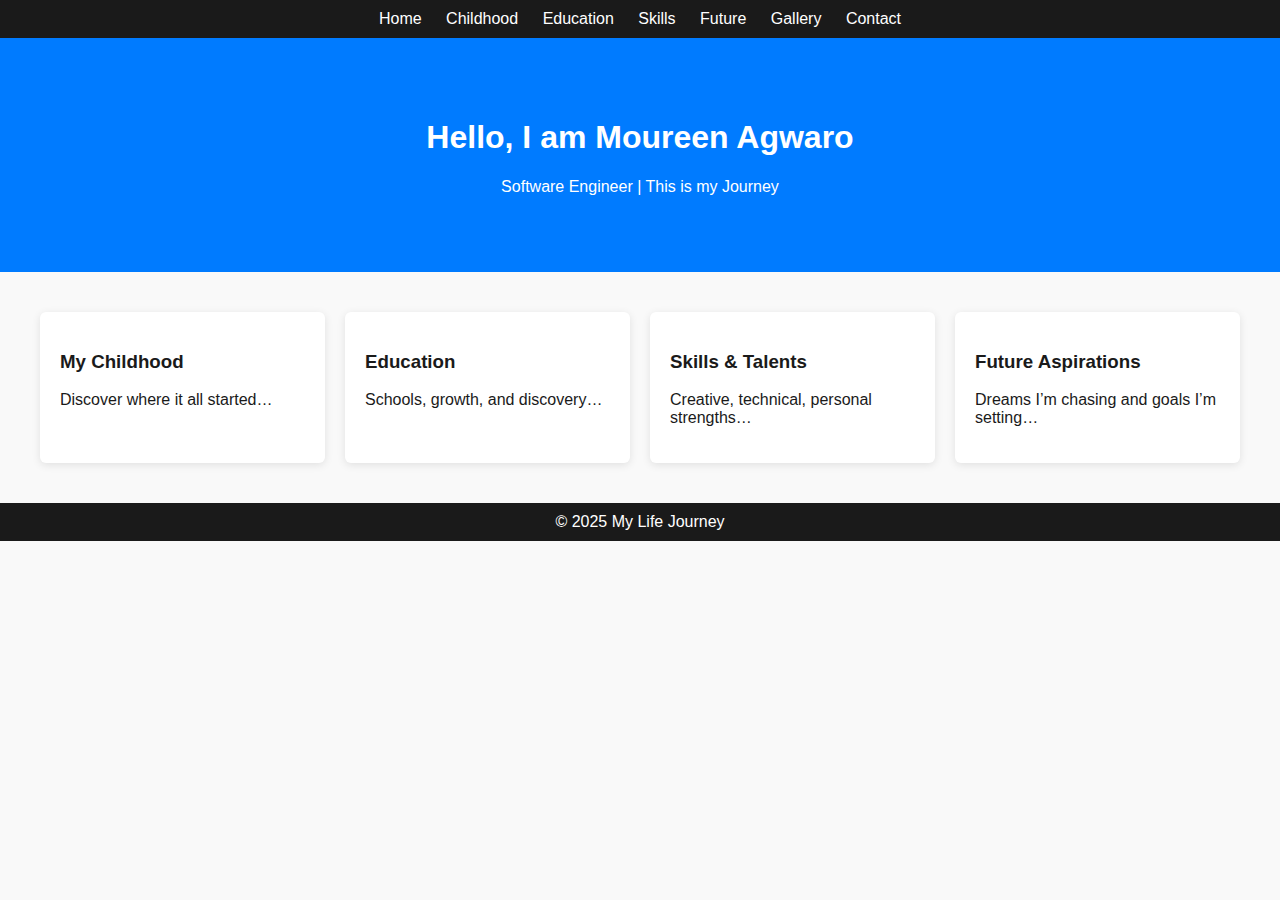
<file: index.html>
<!DOCTYPE html>
<html lang="en">
<head>
  <meta charset="UTF-8" />
  <meta name="viewport" content="width=device-width, initial-scale=1.0"/>
  <title>Home - My Life Journey</title>
  <link rel="stylesheet" href="style.css"/>
</head>
<body>

  <header>
    <nav>
      <a href="index.html">Home</a>
      <a href="childhood.html">Childhood</a>
      <a href="education.html">Education</a>
      <a href="skills.html">Skills</a>
      <a href="future.html">Future</a>
      <a href="gallery.html">Gallery</a>
      <a href="contact.html">Contact</a>
    </nav>
  </header>

  <section class="hero">
    <h1>Hello, I am Moureen Agwaro</h1>
    <p>Software Engineer | This is my Journey</p>
  </section>

  <section class="card-grid">
    <div class="card"><h3>My Childhood</h3><p>Discover where it all started…</p></div>
    <div class="card"><h3>Education</h3><p>Schools, growth, and discovery…</p></div>
    <div class="card"><h3>Skills & Talents</h3><p>Creative, technical, personal strengths…</p></div>
    <div class="card"><h3>Future Aspirations</h3><p>Dreams I’m chasing and goals I’m setting…</p></div>
  </section>

  <footer>© 2025 My Life Journey</footer>
  <script src="script.js"></script>
</body>
</html>
</file>
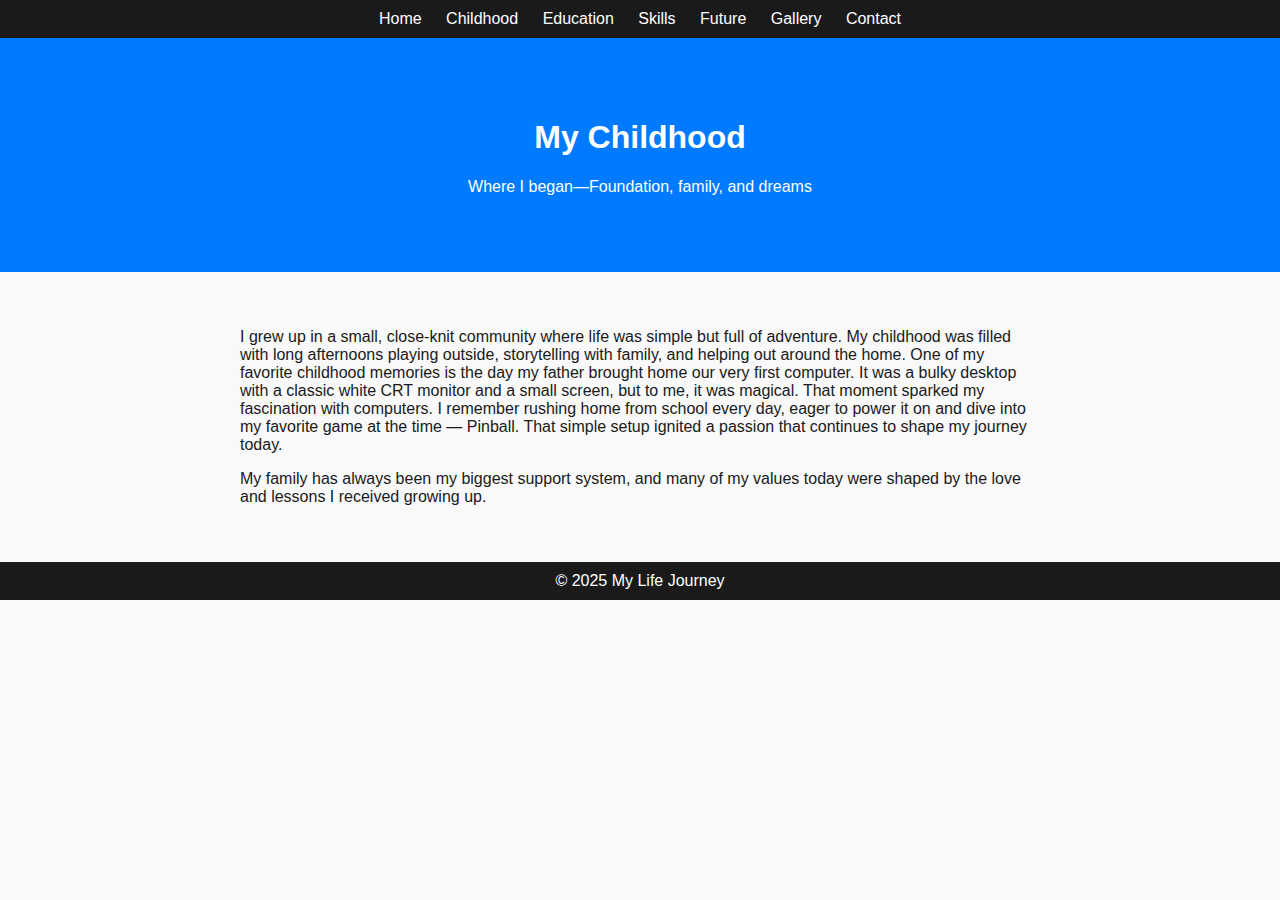
<file: childhood.html>
<!DOCTYPE html>
<html lang="en">
<head>
  <meta charset="UTF-8"/>
  <meta name="viewport" content="width=device-width, initial-scale=1.0"/>
  <title>Childhood</title>
  <link rel="stylesheet" href="style.css"/>
</head>
<body>

  <header>
    <nav>
      <a href="index.html">Home</a>
      <a href="childhood.html">Childhood</a>
      <a href="education.html">Education</a>
      <a href="skills.html">Skills</a>
      <a href="future.html">Future</a>
      <a href="gallery">Gallery</a>
      <a href="contact.html">Contact</a>
    </nav>
  </header>

  <section class="hero">
    <h1>My Childhood</h1>
    <p>Where I began—Foundation, family, and dreams</p>
  </section>

  <section class="story">
    <p>I grew up in a small, close-knit community where life was simple but full of adventure. My childhood was filled with long afternoons playing outside, storytelling with family, and helping out around the home.
        One of my favorite childhood memories is the day my father brought home our very first computer. It was a bulky desktop with a classic white CRT monitor and a small screen, but to me, it was magical. That moment sparked my fascination with computers. I remember rushing home from school every day, eager to power it on and dive into my favorite game at the time — Pinball. 
        That simple setup ignited a passion that continues to shape my journey today.
    </p>
    <p>My family has always been my biggest support system, and many of my values today were shaped by the love and lessons I received growing up.</p>
  </section>

  <footer>© 2025 My Life Journey</footer>
</body>
</html>
</file>
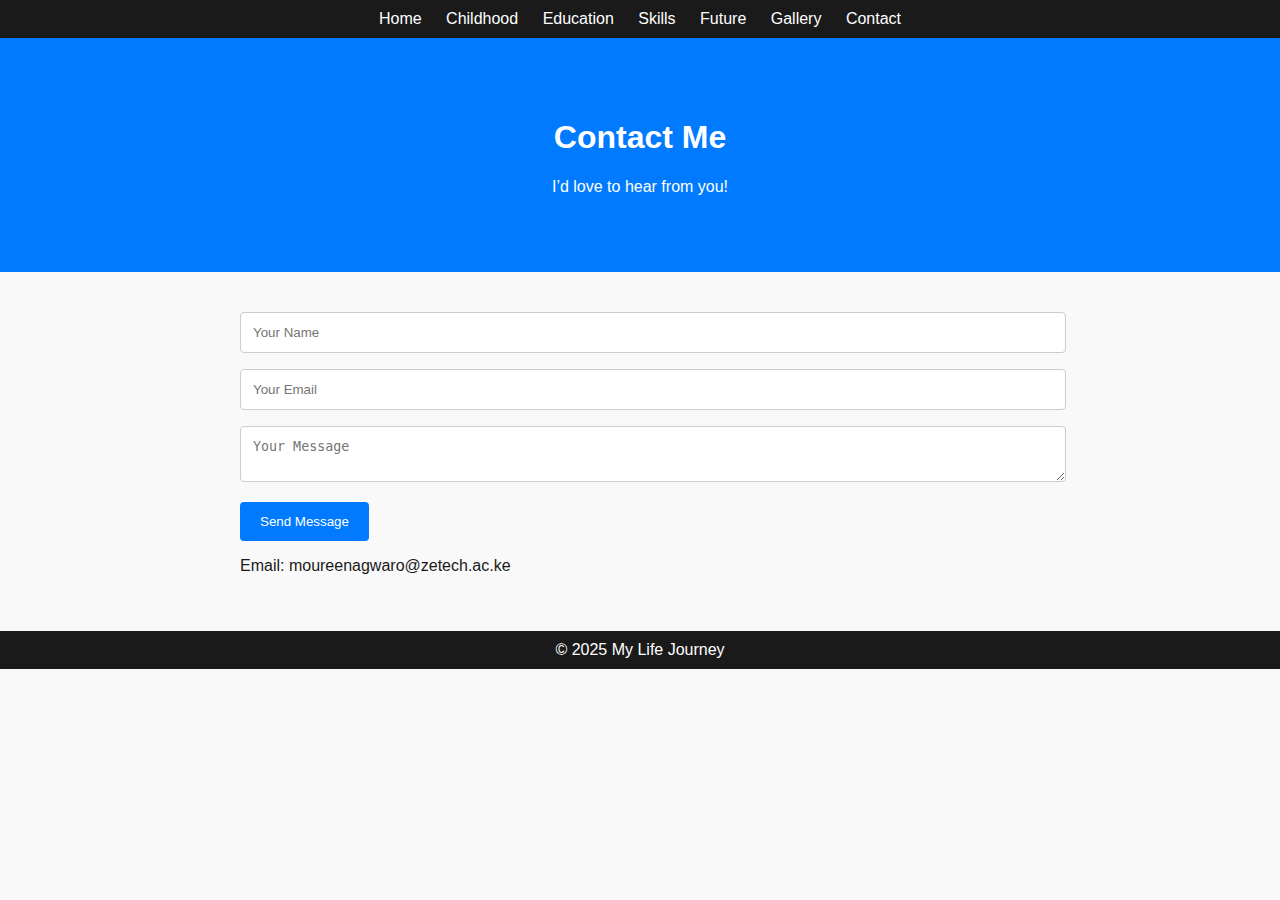
<file: contact.html>
<!DOCTYPE html>
<html lang="en">
<head>
  <meta charset="UTF-8"/>
  <meta name="viewport" content="width=device-width, initial-scale=1.0"/>
  <title>Contact</title>
  <link rel="stylesheet" href="style.css"/>
</head>
<body>

  <header>
    <nav>
      <a href="index.html">Home</a>
      <a href="childhood.html">Childhood</a>
      <a href="education.html">Education</a>
      <a href="skills.html">Skills</a>
      <a href="future.html">Future</a>
      <a href="gallery">Gallery</a>
      <a href="contact.html">Contact</a>
    </nav>
  </header>

  <section class="hero">
    <h1>Contact Me</h1>
    <p>I’d love to hear from you!</p>
  </section>

  <main class="contact-main">
    <form id="contactForm">
      <input type="text" name="name" placeholder="Your Name" required />
      <input type="email" name="email" placeholder="Your Email" required />
      <textarea name="message" placeholder="Your Message" required></textarea>
      <button type="submit">Send Message</button>
    </form>
    <div class="contact-info">
      <p>Email: moureenagwaro@zetech.ac.ke</p>
      
    </div>
  </main>

  <footer>© 2025 My Life Journey</footer>
  <script src="script.js"></script>
</body>
</html>
</file>
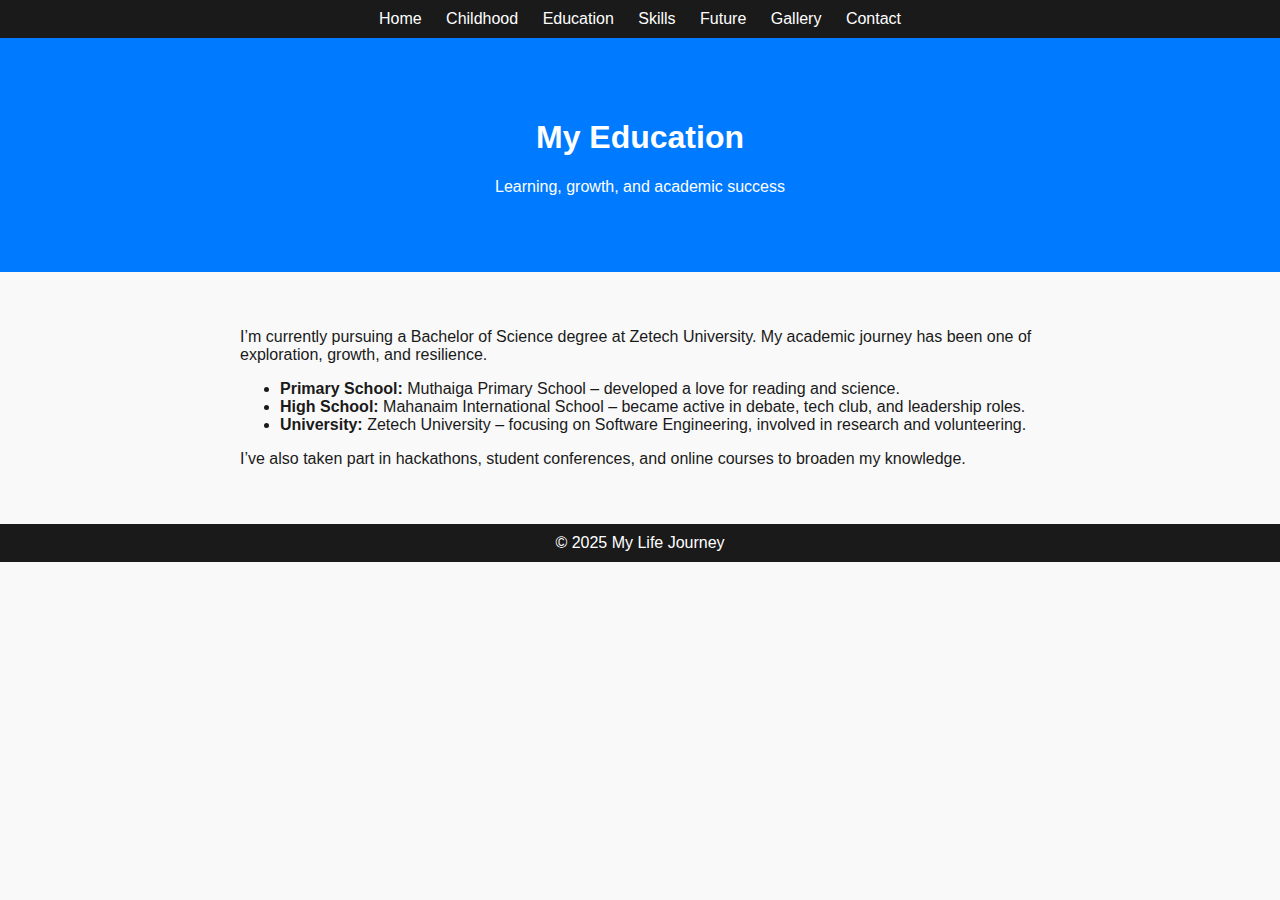
<file: education.html>
<!DOCTYPE html>
<html lang="en">
<head>
  <meta charset="UTF-8"/>
  <meta name="viewport" content="width=device-width, initial-scale=1.0"/>
  <title>Education</title>
  <link rel="stylesheet" href="style.css"/>
</head>
<body>

  <header>
    <nav>
      <a href="index.html">Home</a>
      <a href="childhood.html">Childhood</a>
      <a href="education.html">Education</a>
      <a href="skills.html">Skills</a>
      <a href="future.html">Future</a>
      <a href="gallery">Gallery</a>
      <a href="contact.html">Contact</a>
    </nav>
  </header>

  <section class="hero">
    <h1>My Education</h1>
    <p>Learning, growth, and academic success</p>
  </section>

  <section class="story">
    <p>I’m currently pursuing a Bachelor of Science degree at Zetech University. 
        My academic journey has been one of exploration, growth, and resilience.</p>

  <ul>
    <li><strong>Primary School:</strong> Muthaiga Primary School – developed a love for reading and science.</li>
    <li><strong>High School:</strong> Mahanaim International School – became active in debate, tech club, and leadership roles.</li>
    <li><strong>University:</strong> Zetech University – focusing on Software Engineering, involved in research and volunteering.</li>
  </ul>

  <p>I’ve also taken part in hackathons, student conferences, and online courses to broaden my knowledge.</p>
  </section>

  <footer>© 2025 My Life Journey</footer>
</body>
</html>
</file>
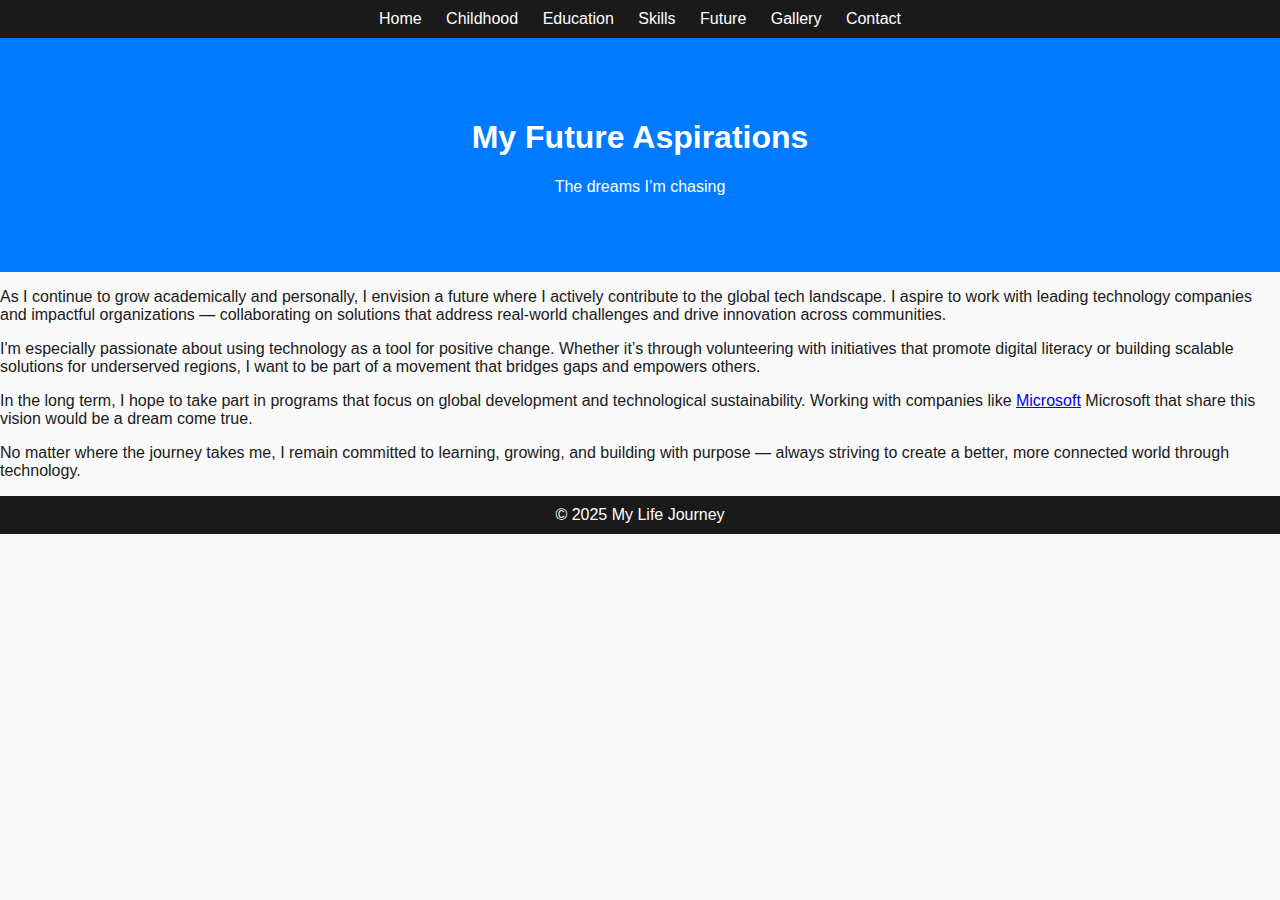
<file: future.html>
<!DOCTYPE html>
<html lang="en">
<head>
  <meta charset="UTF-8"/>
  <meta name="viewport" content="width=device-width, initial-scale=1.0"/>
  <title>Future</title>
  <link rel="stylesheet" href="style.css"/>
</head>
<body>

  <header>
    <nav>
      <a href="index.html">Home</a>
      <a href="childhood.html">Childhood</a>
      <a href="education.html">Education</a>
      <a href="skills.html">Skills</a>
      <a href="future.html">Future</a>
      <a href="gallery">Gallery</a>
      <a href="contact.html">Contact</a>
    </nav>
  </header>

  <section class="hero">
    <h1>My Future Aspirations</h1>
    <p>The dreams I’m chasing</p>
  </section>

  <section class="Looking Ahead">
    <p>As I continue to grow academically and personally, I envision a future where I actively contribute to the global tech landscape. I aspire to work with leading technology companies and impactful organizations — collaborating on solutions that address real-world 
        challenges and drive innovation across communities.</p>
    <p>I'm especially passionate about using technology as a tool for positive change. Whether it’s through volunteering with initiatives that promote digital literacy or building scalable solutions for underserved regions, 
        I want to be part of a movement that bridges gaps and empowers others.</p>
        <p>In the long term, I hope to take part in programs that focus on global development and technological sustainability. 
            Working with companies like
        <a href="https://www.microsoft.com" target="_blank" rel="noopener noreferrer">Microsoft</a> Microsoft that share this vision would be a dream come true.</p>
            <p>No matter where the journey takes me, I remain committed to learning, growing, and building with purpose — always striving to create a better, more connected world through technology.</p>
  </section>

  <footer>© 2025 My Life Journey</footer>
</body>
</html>
</file>
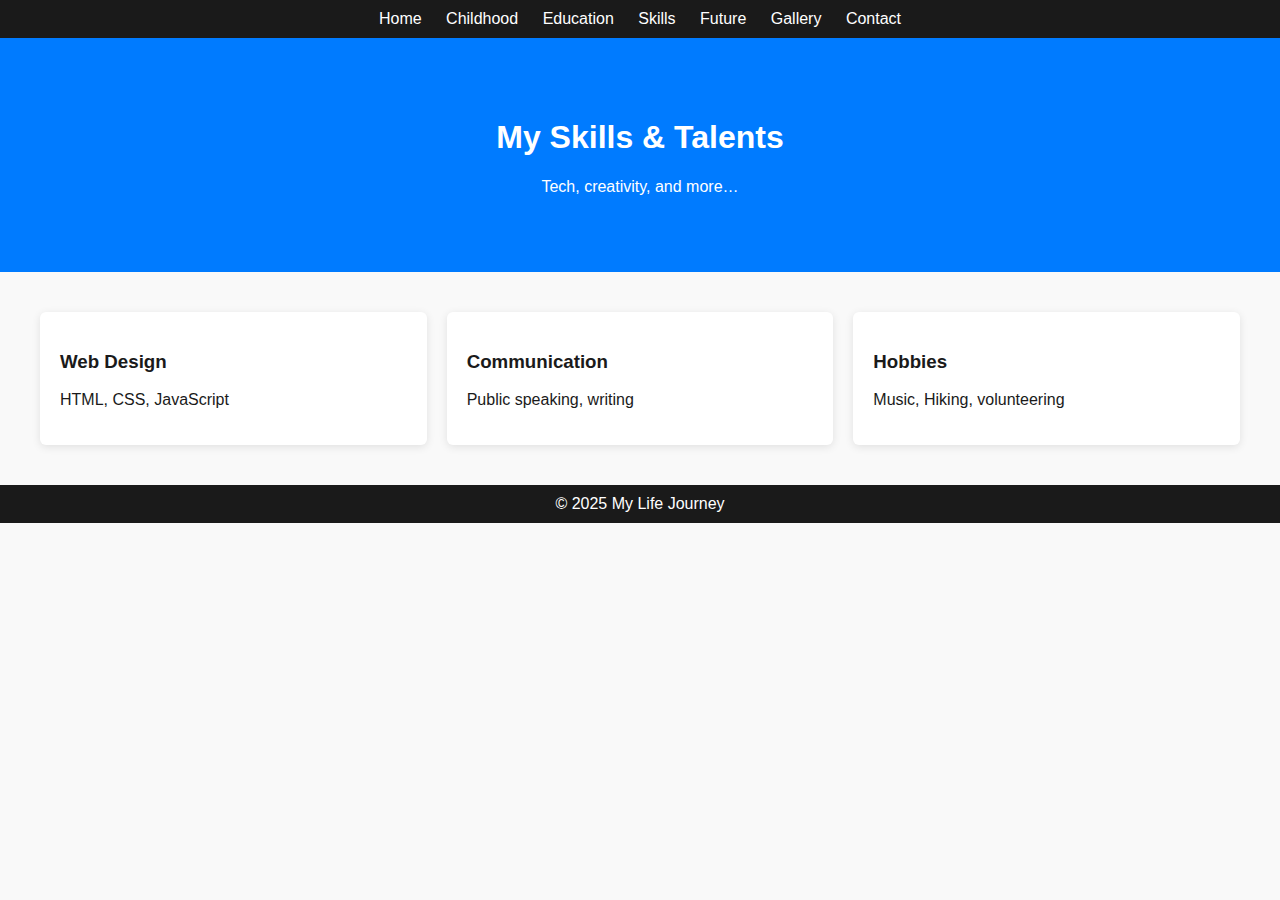
<file: skills.html>
<!DOCTYPE html>
<html lang="en">
<head>
  <meta charset="UTF-8"/>
  <meta name="viewport" content="width=device-width, initial-scale=1.0"/>
  <title>Skills</title>
  <link rel="stylesheet" href="style.css"/>
</head>
<body>

  <header>
    <nav>
      <a href="index.html">Home</a>
      <a href="childhood.html">Childhood</a>
      <a href="education.html">Education</a>
      <a href="skills.html">Skills</a>
      <a href="future.html">Future</a>
      <a href="gallery">Gallery</a>
      <a href="contact.html">Contact</a>
    </nav>
  </header>

  <section class="hero">
    <h1>My Skills & Talents</h1>
    <p>Tech, creativity, and more…</p>
  </section>

  <section class="card-grid">
    <div class="card"><h3>Web Design</h3><p>HTML, CSS, JavaScript</p></div>
    <div class="card"><h3>Communication</h3><p>Public speaking, writing</p></div>
    <div class="card"><h3>Hobbies</h3><p>Music, Hiking, volunteering</p></div>
  </section>

  <footer>© 2025 My Life Journey</footer>
</body>
</html>
</file>
<file: style.css>
:root {
  --primary: #1a1a1a;
  --accent: #007bff;
  --bg: #f9f9f9;
}

body {
  font-family: Arial, sans-serif;
  margin: 0;
  color: var(--primary);
  background-color: var(--bg);
}

header {
  background: var(--primary);
  padding: 10px;
  text-align: center;
}

nav a {
  color: white;
  margin: 0 10px;
  text-decoration: none;
}

.hero {
  background: #007bff;
  color: white;
  padding: 60px 20px;
  text-align: center;
}

.card-grid {
  display: grid;
  grid-template-columns: repeat(auto-fit, minmax(240px, 1fr));
  gap: 20px;
  padding: 40px;
}

.card {
  background: white;
  padding: 20px;
  border-radius: 6px;
  box-shadow: 0 2px 8px rgba(0,0,0,0.1);
}

.story, .contact-main {
  padding: 40px 20px;
  max-width: 800px;
  margin: auto;
}

form input, form textarea {
  width: 100%;
  padding: 12px;
  margin-bottom: 16px;
  border: 1px solid #ccc;
  border-radius: 4px;
}

form button {
  background: var(--accent);
  color: white;
  border: none;
  padding: 12px 20px;
  cursor: pointer;
  border-radius: 4px;
}

footer {
  background: var(--primary);
  color: white;
  text-align: center;
  padding: 10px;
}
.gallery-grid {
  display: grid;
  grid-template-columns: repeat(auto-fit, minmax(180px, 1fr));
  gap: 15px;
  padding: 0 20px;
  max-width: 1000px;
  margin: 0 auto;
}

.gallery-grid img {
  width: 100%;
  height: 180px; /* Smaller height */
  object-fit: cover;
  border-radius: 10px;
  box-shadow: 0 2px 6px rgba(0, 0, 0, 0.1);
  transition: transform 0.3s ease;
}

.gallery-grid img:hover {
  transform: scale(1.03);
}
</file>
